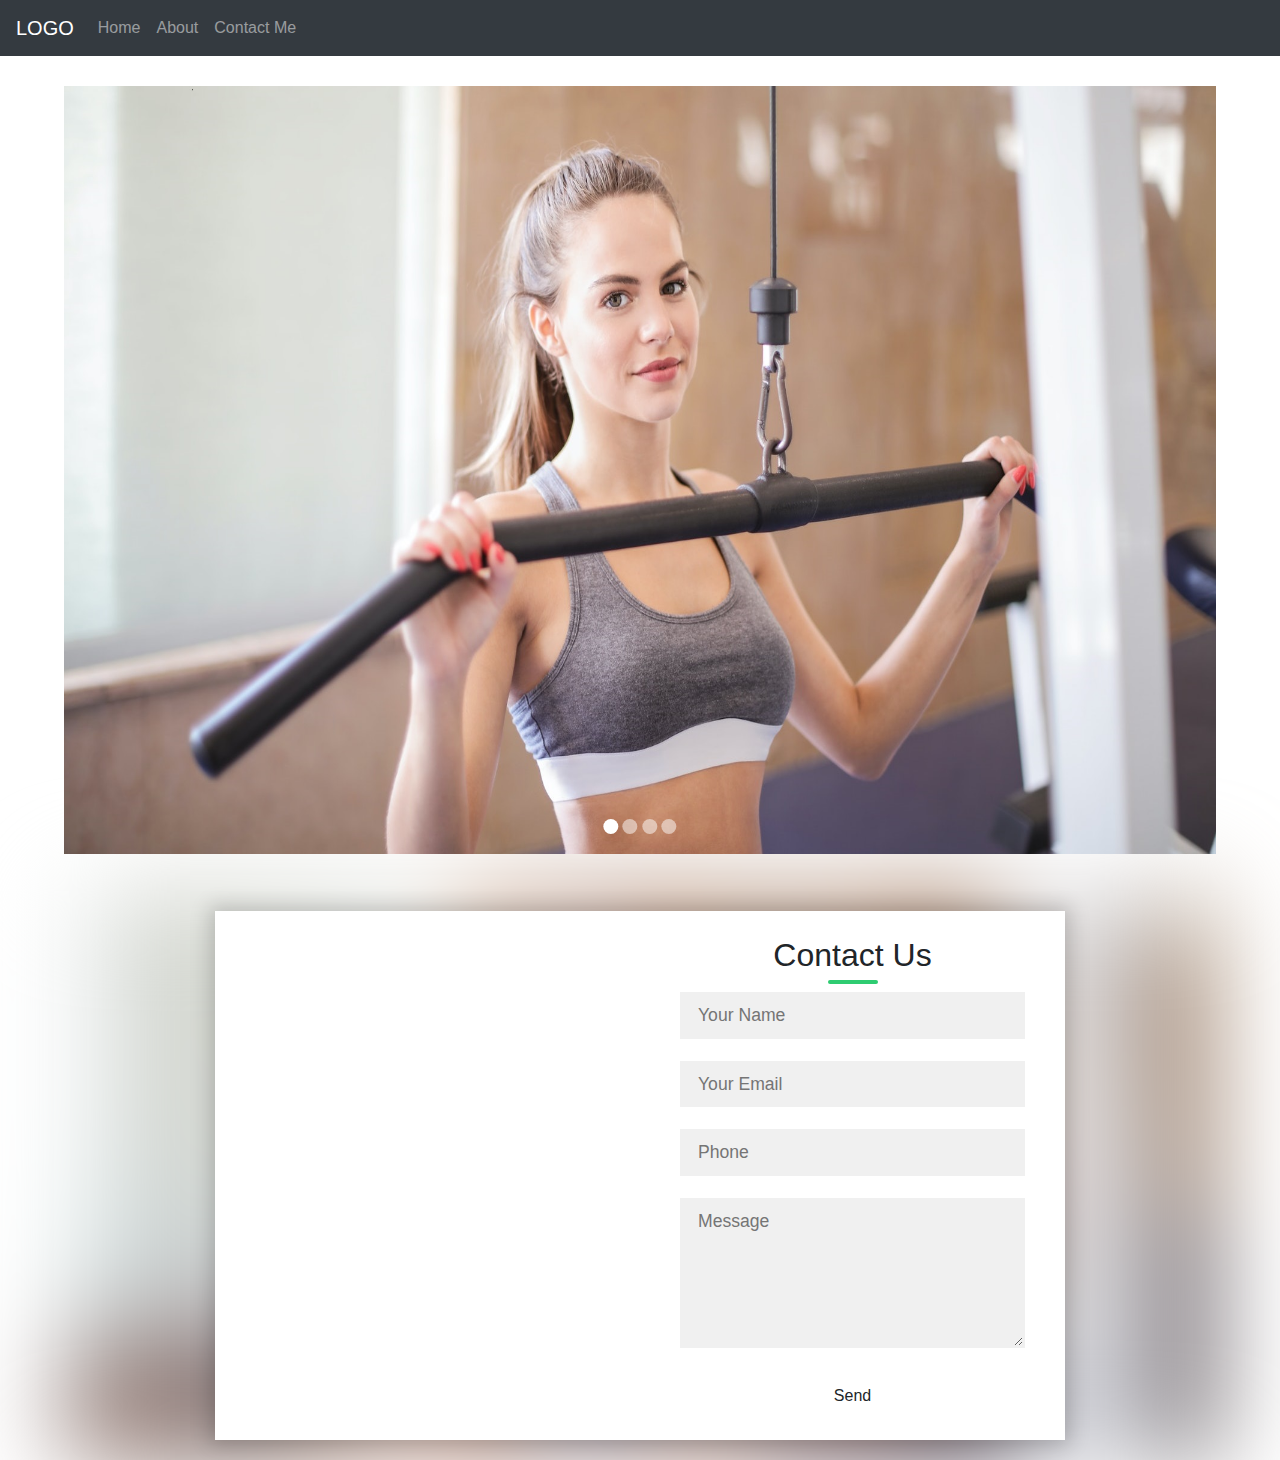
<file: index.html>
<!DOCTYPE html>
<html lang="en">
<head>
    <meta charset="UTF-8">
    <meta http-equiv="X-UA-Compatible" content="IE=edge">
    <meta name="viewport" content="width=device-width, initial-scale=1.0">
    <title>Document</title>
    <link rel="stylesheet" href="style.css">
</head>
<body>
    <!DOCTYPE html>
<html lang="en">
<head>
  <title>Bootstrap Example</title>
  <meta charset="utf-8">
  <meta name="viewport" content="width=device-width, initial-scale=1">
  <link rel="stylesheet" href="https://cdn.jsdelivr.net/npm/bootstrap@4.6.1/dist/css/bootstrap.min.css">
  <script src="https://cdn.jsdelivr.net/npm/jquery@3.6.0/dist/jquery.slim.min.js"></script>
  <script src="https://cdn.jsdelivr.net/npm/popper.js@1.16.1/dist/umd/popper.min.js"></script>
  <script src="https://cdn.jsdelivr.net/npm/bootstrap@4.6.1/dist/js/bootstrap.bundle.min.js"></script>
</head>
<body>

<nav class="navbar navbar-expand-sm bg-dark navbar-dark">
  <!-- Brand/logo -->
  <a class="navbar-brand" href="#">
    LOGO

  </a>
  
  <!-- Links -->
  <ul class="navbar-nav">
    <br><li class="nav-item">
      <a class="nav-link" href="index.html">Home</a>
    </li>
    <li class="nav-item">
      <a class="nav-link" href="AboutUs.html">About</a>
    </li>
    <li class="nav-item">
      <a class="nav-link" href="contactUs.html">Contact Me</a>
    </li>
  </ul>
</nav>

<div class="slider-box">
    <div id="slider">
        <img src="images/slide1.jpg" alt="">
        <img src="images/3 (1).jpg" alt="">
        <img src="images/3 (2).jpg" alt="">
        <img src="images/3 (3).jpg" alt="">
    </div>
    <div class="indicators">
        <span id="btn1" class="active"></span>
        <span id="btn2"></span>
        <span id="btn3"></span>
        <span id="btn4"></span>
    </div>
</div>


<script>

    var slide = document.getElementById("slider");
    var btn1 = document.getElementById('btn1');
    var btn2 = document.getElementById('btn2');
    var btn3 = document.getElementById('btn3');
    var btn4 = document.getElementById('btn4');

    btn1.onclick = function () {
        slide.style.transform = "translateX(0px)";
        btn1.classList.add('active');
        btn2.classList.remove('active');
        btn3.classList.remove('active');
        btn4.classList.remive('active');
    };
    btn2.onclick = function () {
        slide.style.transform = "translateX(-100%)";
        btn1.classList.remove('active');
        btn2.classList.add('active');
        btn3.classList.remove('active');
        btn4.classList.remove('active');
    };
    btn3.onclick = function () {
        slide.style.transform = "translateX(-200%)";
        btn1.classList.remove('active');
        btn2.classList.remove('active');
        btn3.classList.add('active');
        btn4.classList.remove('active');
    };
    btn4.onclick = function () {
        slide.style.transform = "translateX(-300%)";
        btn1.classList.remove('active');
        btn2.classList.remove('active');
        btn3.classList.remove('active');
        btn4.classList.add('active');
    };

</script>
<!--Contact Us -->

<div class="container">
    <div class="contact-box">
        <div class="left"></div>
        <div class="right">
            <h2>Contact Us</h2>
            <input type="text" class="field" placeholder="Your Name">
            <input type="text" class="field" placeholder="Your Email">
            <input type="text" class="field" placeholder="Phone">
            <textarea placeholder="Message" class="field"></textarea>
            <button class="btn">Send</button>
        </div>
    </div>
</div>
</body>
</html>

</body>
</html>
</file>
<file: style.css>
* {
    margin : 0;
    padding: 0;
}

body {
    background: #00BCD4;
}

.slider-box {
    width     : 90%;
    max-height: 90vh;
    position  : relative;
    overflow  : hidden;
    margin    : 30px auto;
}

#slider {
    width     : 100%;
    display   : inline-flex;
    transition: 0.7s;
}

#slider img {
    width: 100%;
}

.indicators {
    position : absolute;
    left     : 50%;
    bottom   : 20px;
    transform: translateX(-50%);
}

.indicators span {
    display      : inline-block;
    width        : 15px;
    height       : 15px;
    border-radius: 50%;
    background   : rgba(255, 255, 255, 0.5);
    cursor       : pointer;
}

.active {
    background: #ffff !important;
}



.container{
	position: relative;
	width: 100%;
	height: 100%;
	display: flex;
	justify-content: center;
	align-items: center;
	padding: 20px 100px;
}

.container:after{
	content: '';
	position: absolute;
	width: 100%;
	height: 100%;
	left: 0;
	top: 0;
	background-color: white;
	background: url("images/slide1.jpg") no-repeat center;
	background-size: cover;
	filter: blur(50px);
	z-index: -1;
}
h1{
	text-align: center;
}
.contact-box{
	max-width: 850px;
	display: grid;
	grid-template-columns: repeat(2, 1fr);
	justify-content: center;
	align-items: center;
	text-align: center;
	background-color: #fff;
	box-shadow: 0px 0px 19px 5px rgba(0,0,0,0.19);
}


.right{
	padding: 25px 40px;
}

h2{
	position: relative;
	padding: 0 0 10px;
	margin-bottom: 10px;
}

h2:after{
	content: '';
    position: absolute;
    left: 50%;
    bottom: 0;
    transform: translateX(-50%);
    height: 4px;
    width: 50px;
    border-radius: 2px;
    background-color: #2ecc71;
}

.field{
	width: 100%;
	border: 2px solid rgba(0, 0, 0, 0);
	outline: none;
	background-color: rgba(230, 230, 230, 0.6);
	padding: 0.5rem 1rem;
	font-size: 1.1rem;
	margin-bottom: 22px;
	transition: .3s;
}

.field:hover{
	background-color: rgba(0, 0, 0, 0.1);
}

textarea{
	min-height: 150px;
}

.btn{
	width: 100%;
	padding: 0.5rem 1rem;
	background-color: #2ecc71;
	color: #fff;
	font-size: 1.1rem;
	border: none;
	outline: none;
	cursor: pointer;
	transition: .3s;
}

.btn:hover{
    background-color: #27ae60;
}

.field:focus{
    border: 2px solid rgba(30,85,250,0.47);
    background-color: #fff;
}

@media screen and (max-width: 880px){
	.contact-box{
		grid-template-columns: 1fr;
	}
	.left{
		height: 200px;
	}
}
</file>
